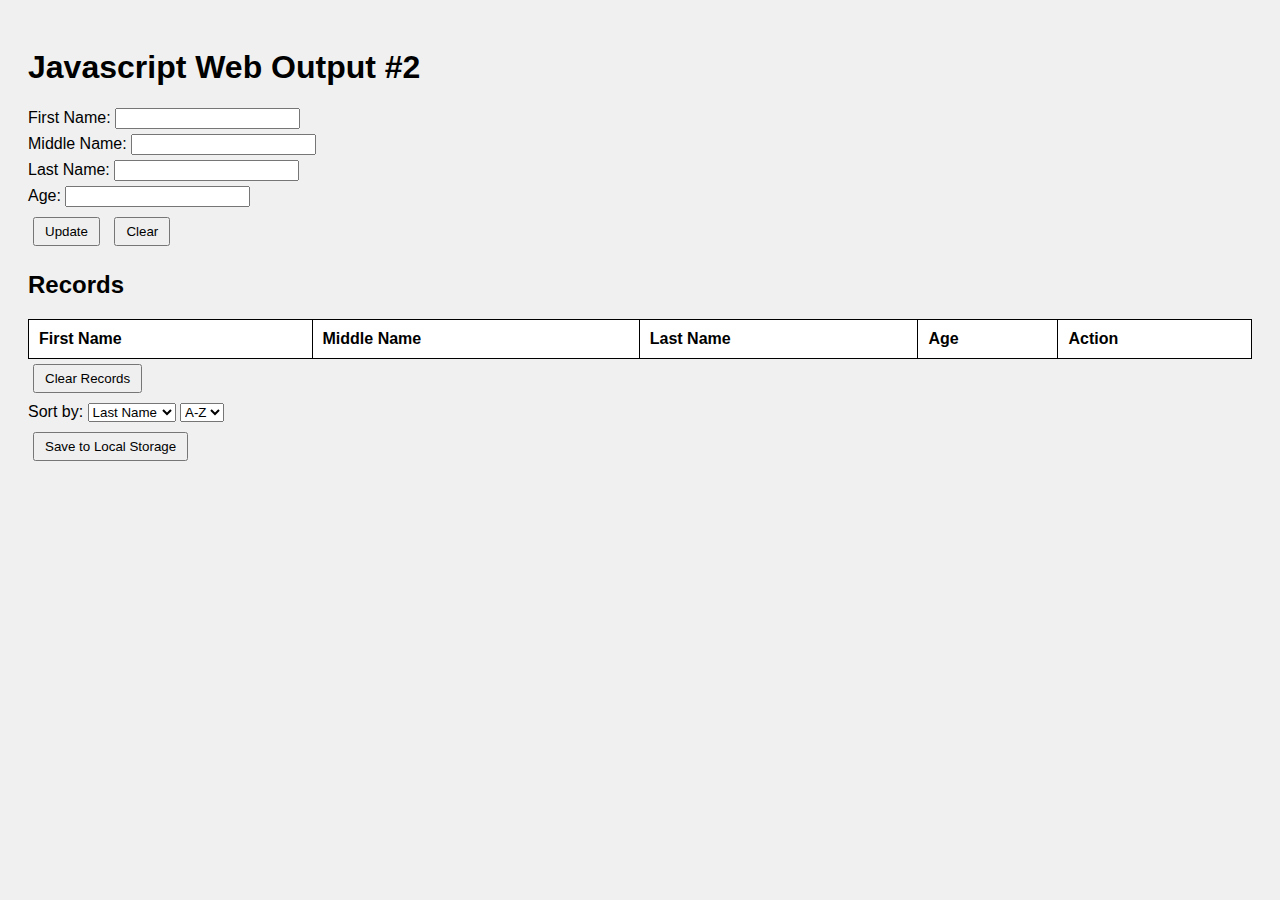
<file: index.html>
<!DOCTYPE html>
<html lang="en">
<head>
    <meta charset="UTF-8">
    <meta name="viewport" content="width=device-width, initial-scale=1.0">
    <title>Javascript Web Output #2</title>
    <link rel="stylesheet" href="style.css">
</head>
<body>
    <h1>Javascript Web Output #2</h1>
    <label>First Name: <input type="text" id="firstName"></label>
    <label>Middle Name: <input type="text" id="middleName"></label>
    <label>Last Name: <input type="text" id="lastName"></label>
    <label>Age: <input type="number" id="age"></label>
    <button onclick="updateRecord()">Update</button>
    <button onclick="clearInputs()">Clear</button>
    
    <h2>Records</h2>
    <table>
        <thead>
            <tr>
                <th>First Name</th>
                <th>Middle Name</th>
                <th>Last Name</th>
                <th>Age</th>
                <th>Action</th>
            </tr>
        </thead>
        <tbody id="recordsTable"></tbody>
    </table>
    
    <button onclick="clearRecords()">Clear Records</button>
    <label>Sort by: 
        <select id="sortBy" onchange="sortRecords()">
            <option value="lastName">Last Name</option>
            <option value="firstName">First Name</option>
        </select>
        <select id="sortOrder" onchange="sortRecords()">
            <option value="asc">A-Z</option>
            <option value="desc">Z-A</option>
        </select>
    </label>
    <button onclick="saveToLocalStorage()">Save to Local Storage</button>
    
    <script src="main.js"></script>
</body>
</html>
</file>
<file: style.css>
body {
    font-family: Arial, sans-serif;
    background: #f0f0f0;
    padding: 20px;
}

table {
    width: 100%;
    border-collapse: collapse;
    background: #fff;
}

table, th, td {
    border: 1px solid black;
}

th, td {
    padding: 10px;
    text-align: left;
}

button {
    margin: 5px;
    padding: 5px 10px;
    cursor: pointer;
}

label {
    display: block;
    margin: 5px 0;
}
</file>
